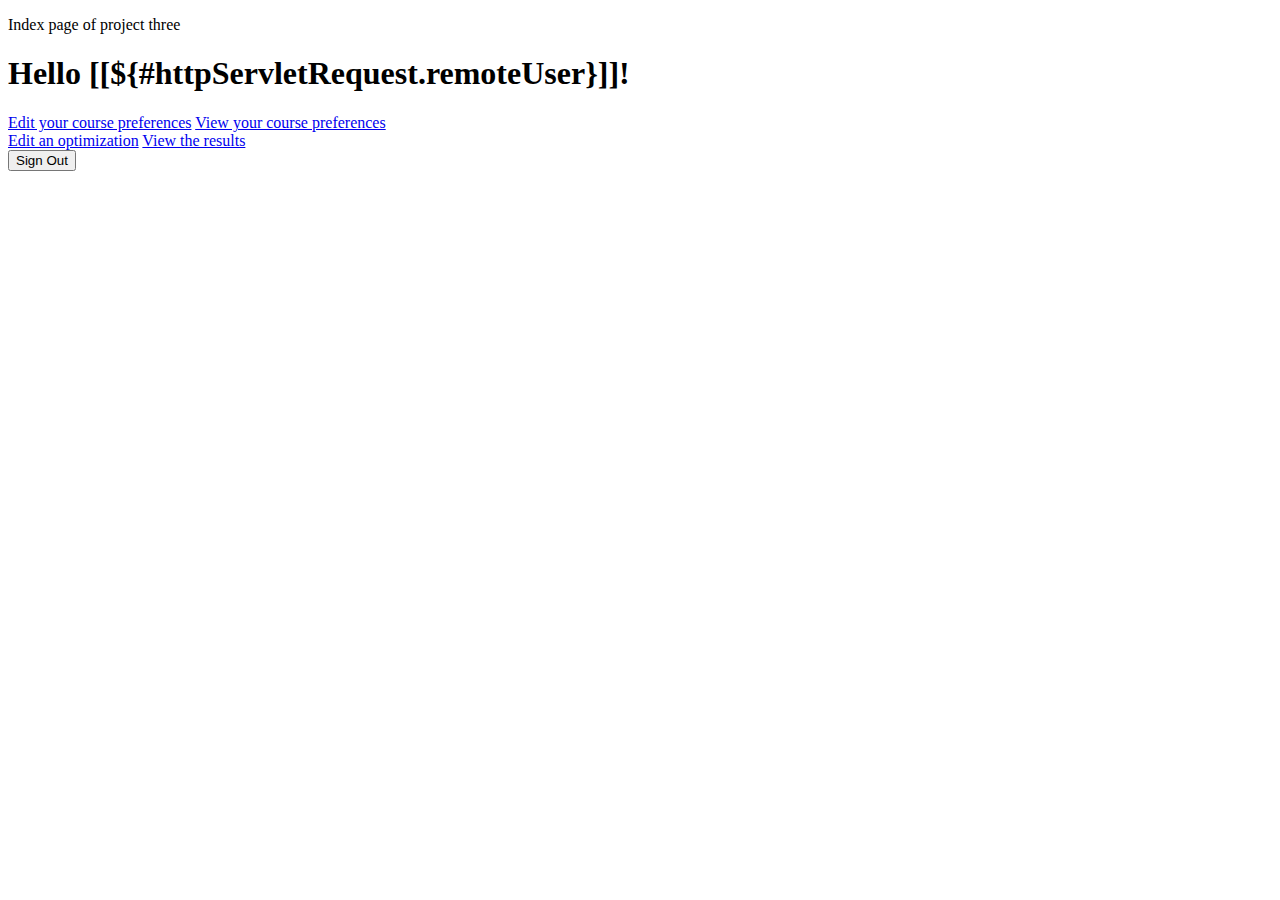
<file: src/main/resources/templates/index.html>
<!DOCTYPE html>
<html xmlns:th="http://www.thymeleaf.org"
      xmlns:layout="http://www.ultraq.net.nz/web/thymeleaf/layout"
      layout:decorator="layout">
    <head>
        <meta http-equiv="Content-Type" content="text/html; charset=UTF-8"/>
        <title>Project 3</title>
    </head>
    <body>
        <div layout:fragment="content">
            <p>Index page of project three</p>
            <h1 th:inline="text">Hello [[${#httpServletRequest.remoteUser}]]!</h1>
            <div th:if="${#authentication.getPrincipal().getRole().toString()} eq 'STUDENT'">
                <a href="./course_preferences/edit" class="btn btn-default">Edit your course preferences</a>
                <a href="./course_preferences" class="btn btn-default">View your course preferences</a>
            </div>
            <div th:if="${#authentication.getPrincipal().getRole().toString()} eq 'ADMINISTRATOR'">
                <a href="./optimizations/new" class="btn btn-default">Edit an optimization</a>
                <a href="./optimizations" class="btn btn-default">View the results</a>
            </div>
            <form th:action="@{/logout}" method="post">
                <input type="submit" value="Sign Out" class="btn btn-default"/>
            </form>
        </div>
    </body>
</html>
</file>
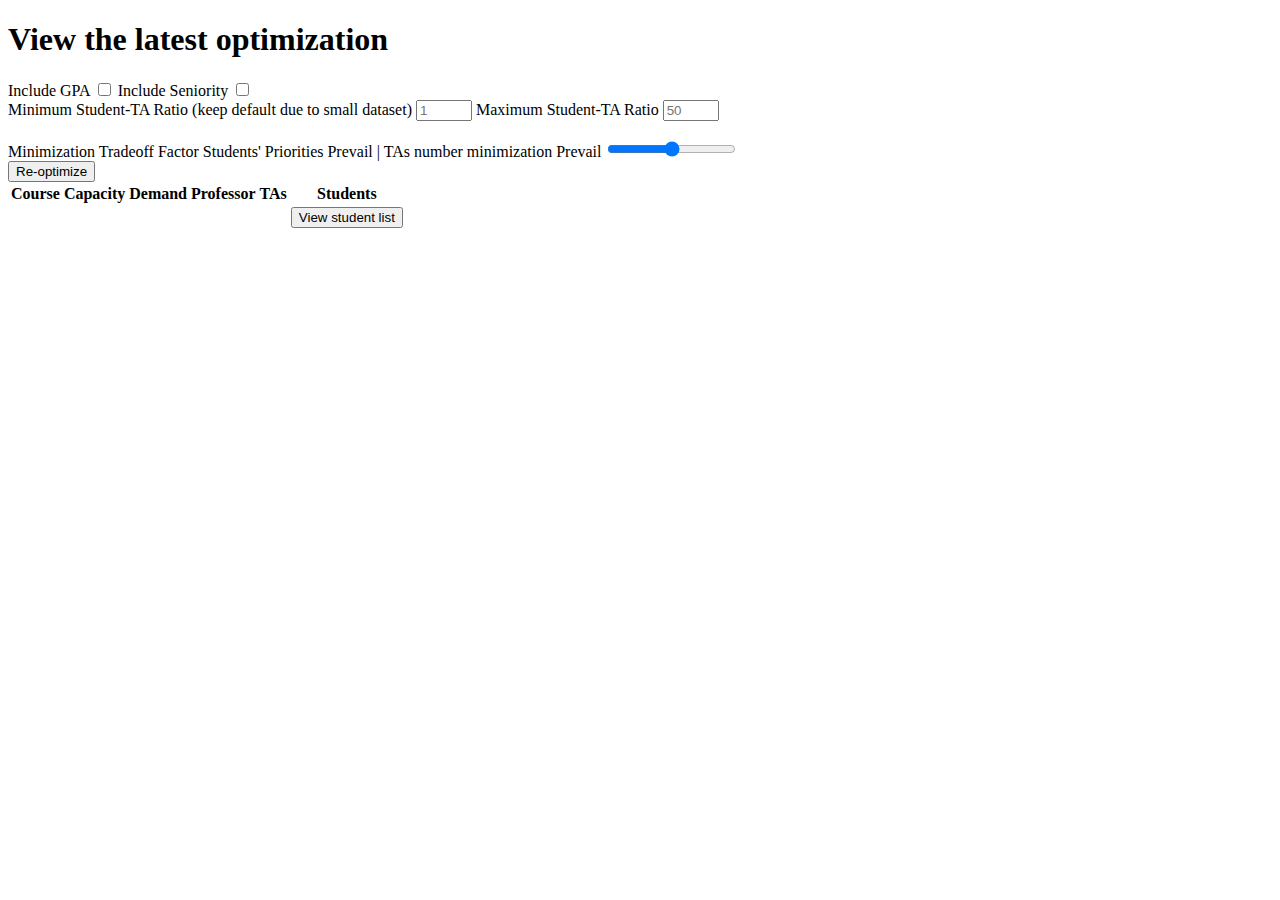
<file: src/main/resources/templates/optimizations/index.html>
<!DOCTYPE html>
<html xmlns:th="http://www.thymeleaf.org"
      xmlns:layout="http://www.ultraq.net.nz/web/thymeleaf/layout"
      layout:decorator="layout">
<head>
    <meta http-equiv="Content-Type" content="text/html; charset=UTF-8"/>
    <title>View the latest optimization</title>
    <script th:src="@{/js/optimizations/index.js}"></script>
</head>
<body>
<div layout:fragment="content" class="container">
    <h1>View the latest optimization</h1>

    <div class="row">
        <div class="col-sm-6">
            <label>Include GPA</label>
            <input type="checkbox" id="include-gpa" name="include-gpa" th:checked="${config.isGpa()}">
            <label>Include Seniority</label>
            <input type="checkbox" id="include-seniority" name="include-seniority" th:checked="${config.isSeniority()}">
        </div>
        <div class="col-sm-6">
            <label>Minimum Student-TA Ratio (keep default due to small dataset)</label>
            <input type="number" min="0" max="25" placeholder="1" id="min-ta">
            <label>Maximum Student-TA Ratio</label>
            <input type="number" min="25" max="50" placeholder="50" id="max-ta">
        </div>
    </div><br>

    <div class="col-sm-6">
        <label>Minimization Tradeoff Factor</label>
        <label>
            <a href="#">
                <span class="glyphicon glyphicon-arrow-left"></span>
            </a>
            Students' Priorities Prevail   |   TAs number minimization Prevail
            <a href="#">
                <span class="glyphicon glyphicon-arrow-right"></span>
            </a>
        </label>
        <input id="ta-coefficient" type="range" min="0" max="20" step="1" th:value="${config.getTaCoeff()}"/>
    </div>

    <div class="row">
        <div class="col-sm-6">
            <button type="button" class="btn btn-success" data-submit>Re-optimize</button>
            <!-- Uncomment for testing

            <label th:text="${'Mean GPA: ' + gpa}"></label>
            <label th:text="${'Mean Seniority: ' + seniority}"></label>
            <label th:text="${'Mean Stud/TA: ' + studTaRatio}"></label>
            -->
        </div>
    </div>
    <div class="row">

    </div>

    <div class="row">
        <table class="table">
            <thead>
                <tr>
                    <th>Course</th>
                    <th>Capacity</th>
                    <th>Demand</th>
                    <th>Professor</th>
                    <th>TAs</th>
                    <th>Students</th>
                </tr>
            </thead>
            <tbody>
                <tr th:each="printOffering:${currentOfferings}" th:attr="data-offering-id=${printOffering.getOffering().getId()}">
                    <td th:text="${'ID# ' + printOffering.getOffering().getId() + '  CS - ' + printOffering.getOffering().getCourse().getCourse_num() + ' ' + printOffering.getOffering().getCourse().getCourse_name()}"></td>
                    <td th:text="${printOffering.getCapacity()}"></td>
                    <td th:text="${printOffering.getDemand().getDemandMap().get('total')}"></td>
                    <td>
                        <span th:each="professor:${printOffering.getProfessors()}">
                            <span th:text="${professor.getFirst_name() + ' ' + professor.getLast_name() + ', '}"></span>
                        </span>
                    </td>
                    <td>
                        <span th:each="ta:${printOffering.getTas()}">
                            <span th:text="${ta.getFirst_name() + ' ' + ta.getLast_name() + ', '}"></span>
                        </span>
                    </td>
                    <td>
                        <button type="button" class="btn btn-primary" data-toggle="modal" data-target="#studentList" th:attr="data-remote=${'/offering/' + printOffering.getOffering().getId() + '/students'}">View student list</button>
                    </td>
                </tr>
            </tbody>
        </table>
    </div>
    <!--Hidden modal by default -->
    <div class="modal fade" id="studentList" tabindex="-1" role="dialog" aria-labelledby="exampleModalLabel">
        <div class="modal-dialog" role="document">
            <div class="modal-content">
            </div>
        </div>
    </div>
</div>
</body>
</html>
</file>
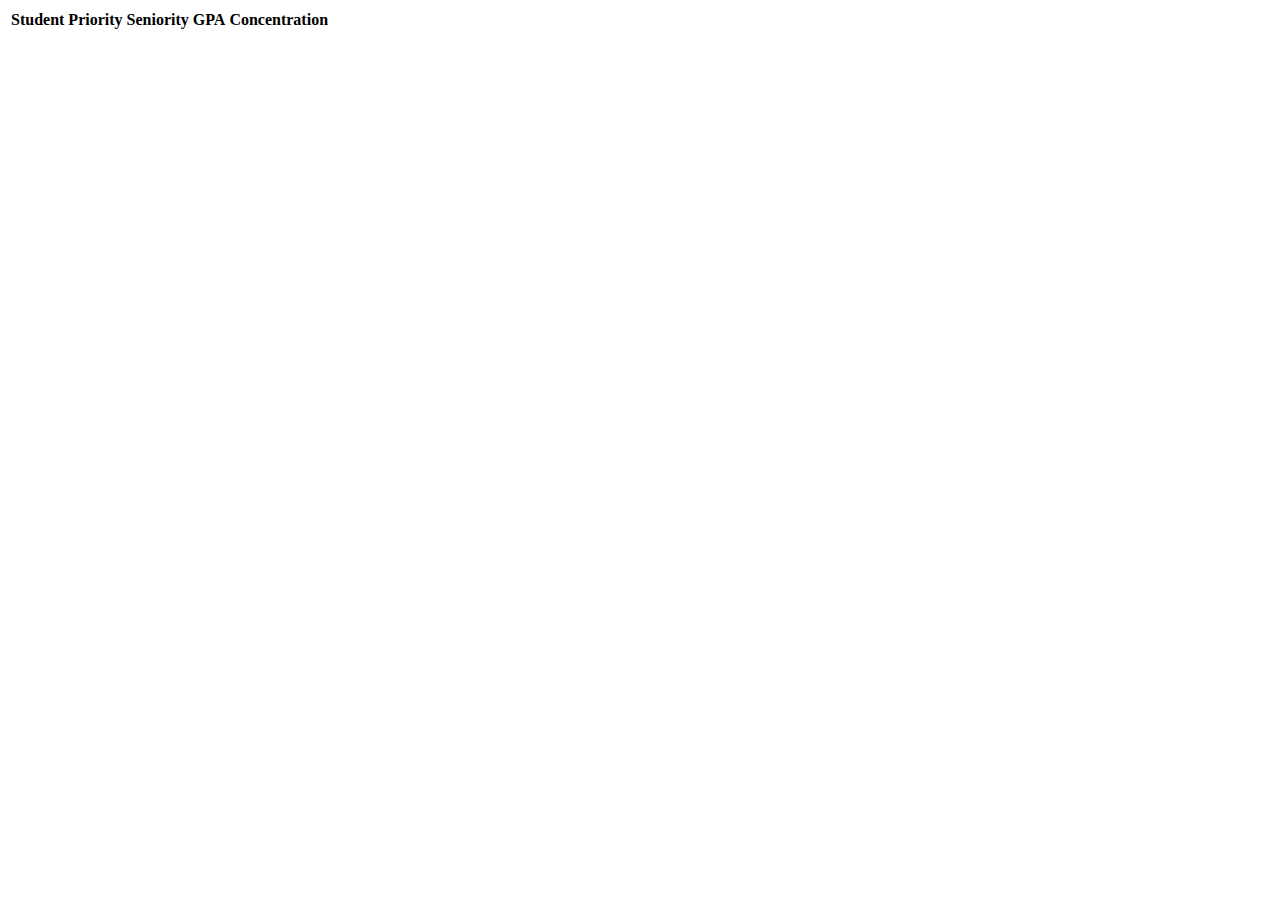
<file: src/main/resources/templates/offering/students.html>
<!DOCTYPE html>
<html xmlns:th="http://www.thymeleaf.org"
      xmlns:layout="http://www.ultraq.net.nz/web/thymeleaf/layout"
      layout:decorator="layout_no_container">
<body>
    <div layout:fragment="content">
        <table class="table">
            <thead>
                <tr>
                    <th>Student</th>
                    <th>Priority</th>
                    <th>Seniority</th>
                    <th>GPA</th>
                    <th>Concentration</th>
                </tr>
            </thead>
            <tbody><!--
                <tr th:each="student:${offering.getStudents()}">
                    <td th:text="${student.getFirst_name() + ' ' + student.getLast_name()}"></td>
                    <td></td>
                    <td></td>
                    <td th:text="${student.getGpa()}"></td>
                    <td th:text="${student.getSpecialization().getName()}"></td> -->
                    <tr th:each="preference:${preferences}">
                         <td th:text="${preference.getStudent().getFirst_name() + ' ' + preference.getStudent().getLast_name()}"></td>
                         <td th:text="${preference.getPriority()}"></td>
                         <td th:text="${preference.getStudent().getSeniority()}"></td>
                         <td th:text="${preference.getStudent().getGpa()}"></td>
                         <td th:text="${preference.getStudent().getSpecialization().getName()}"></td>
                     </tr>
                 </tbody>
             </table>
         </div>
     </body>
     </html>
</file>
